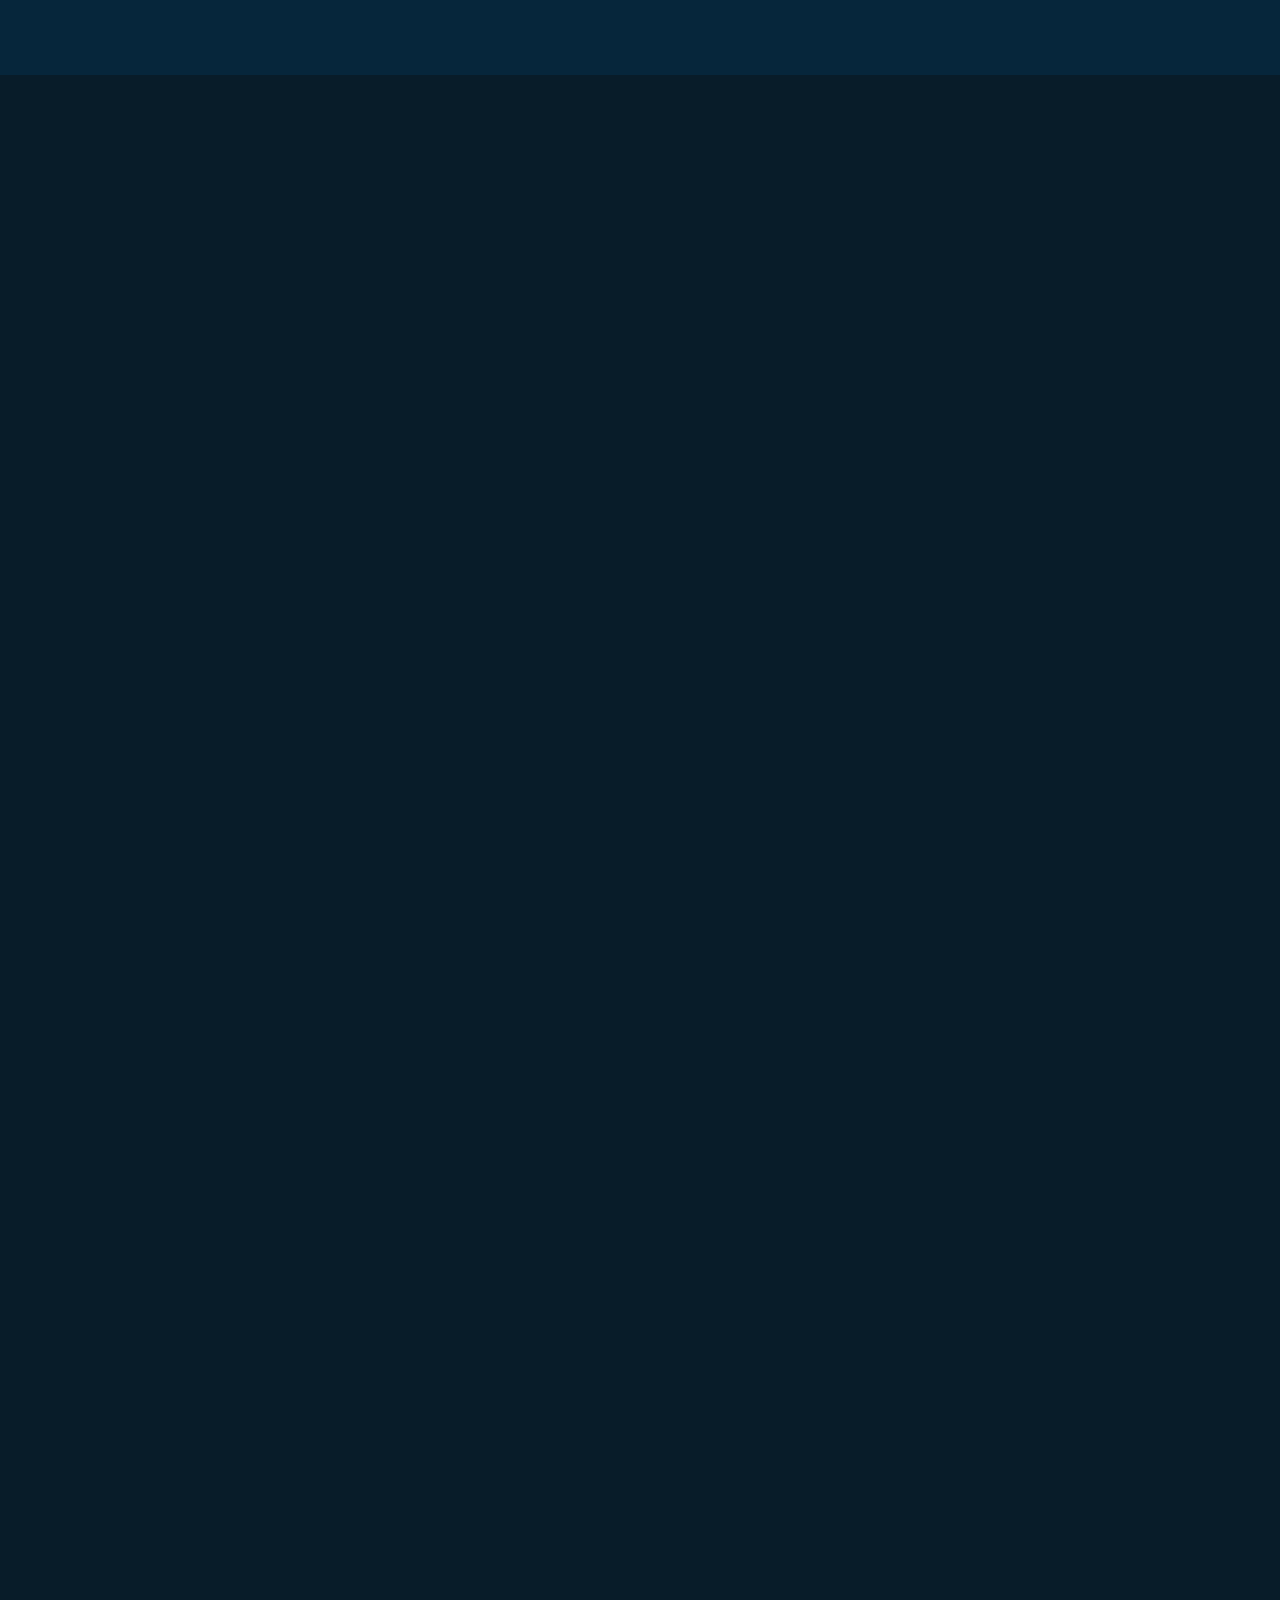
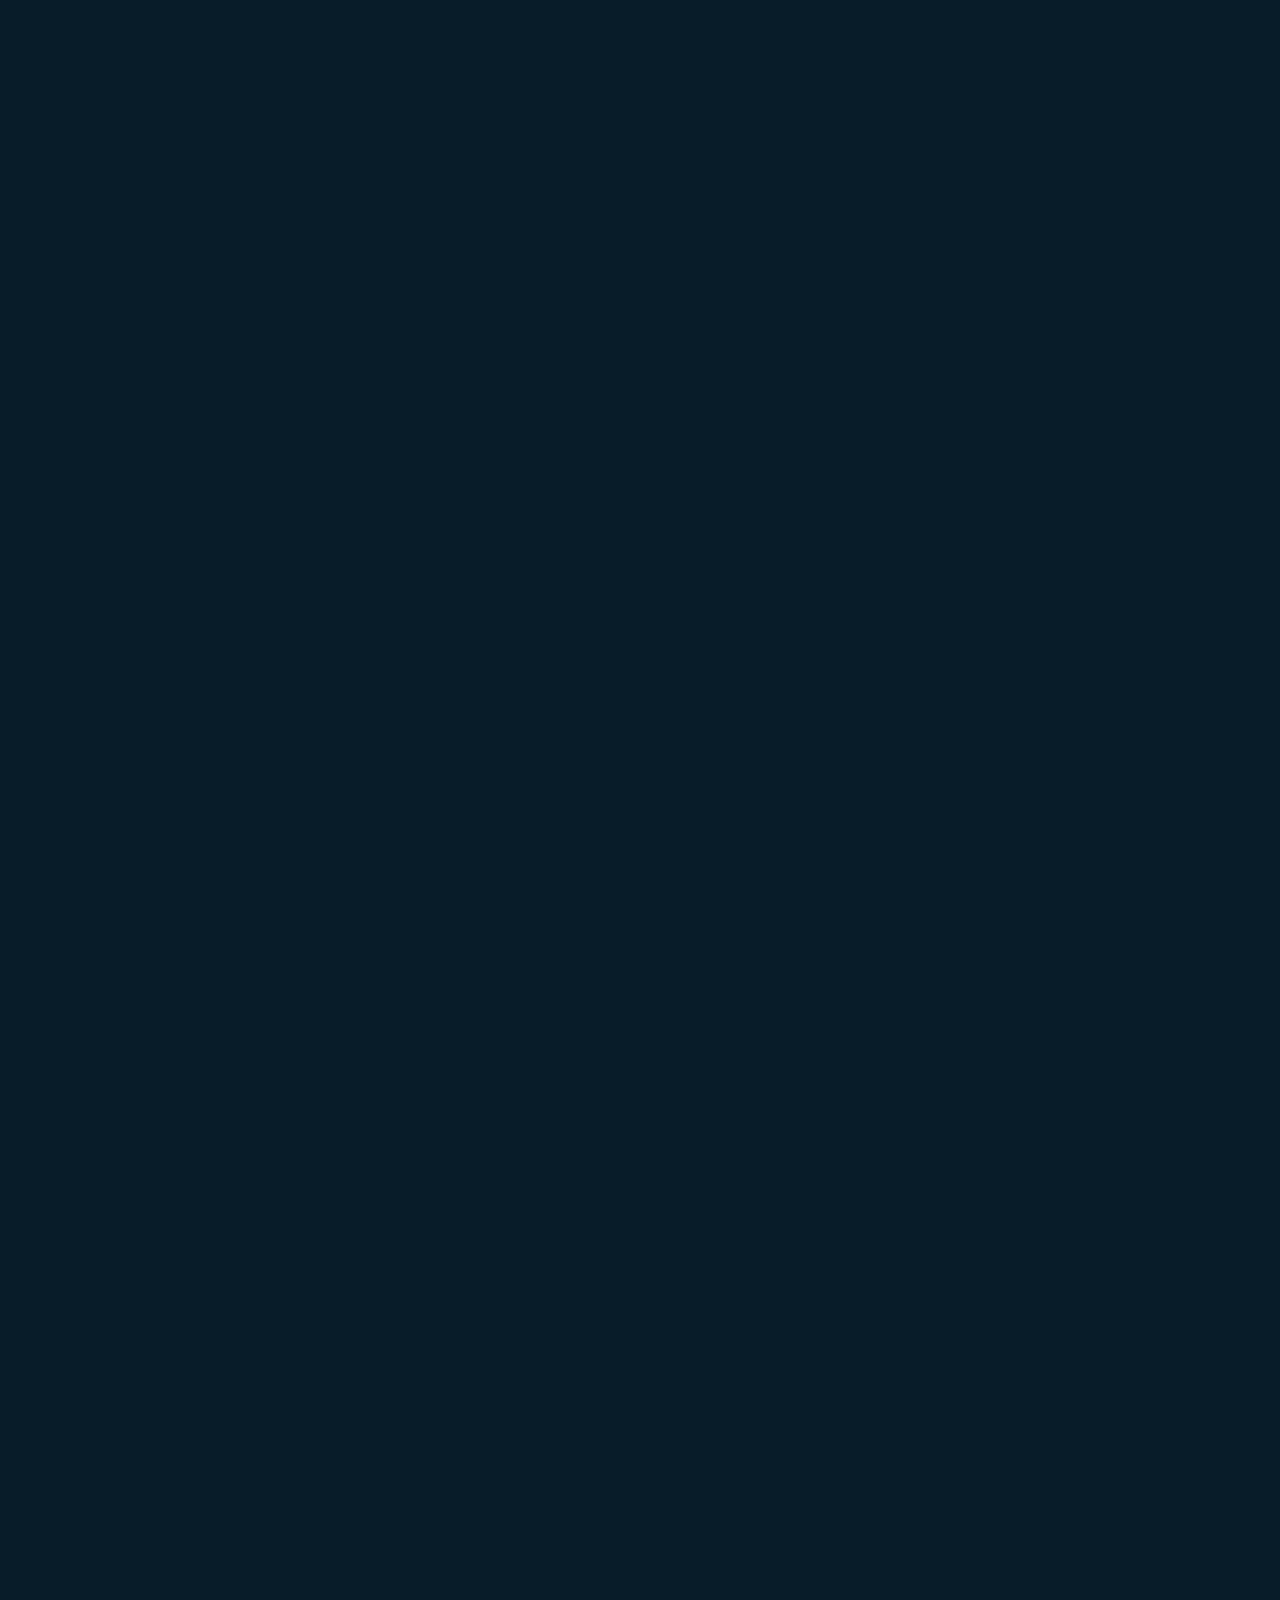
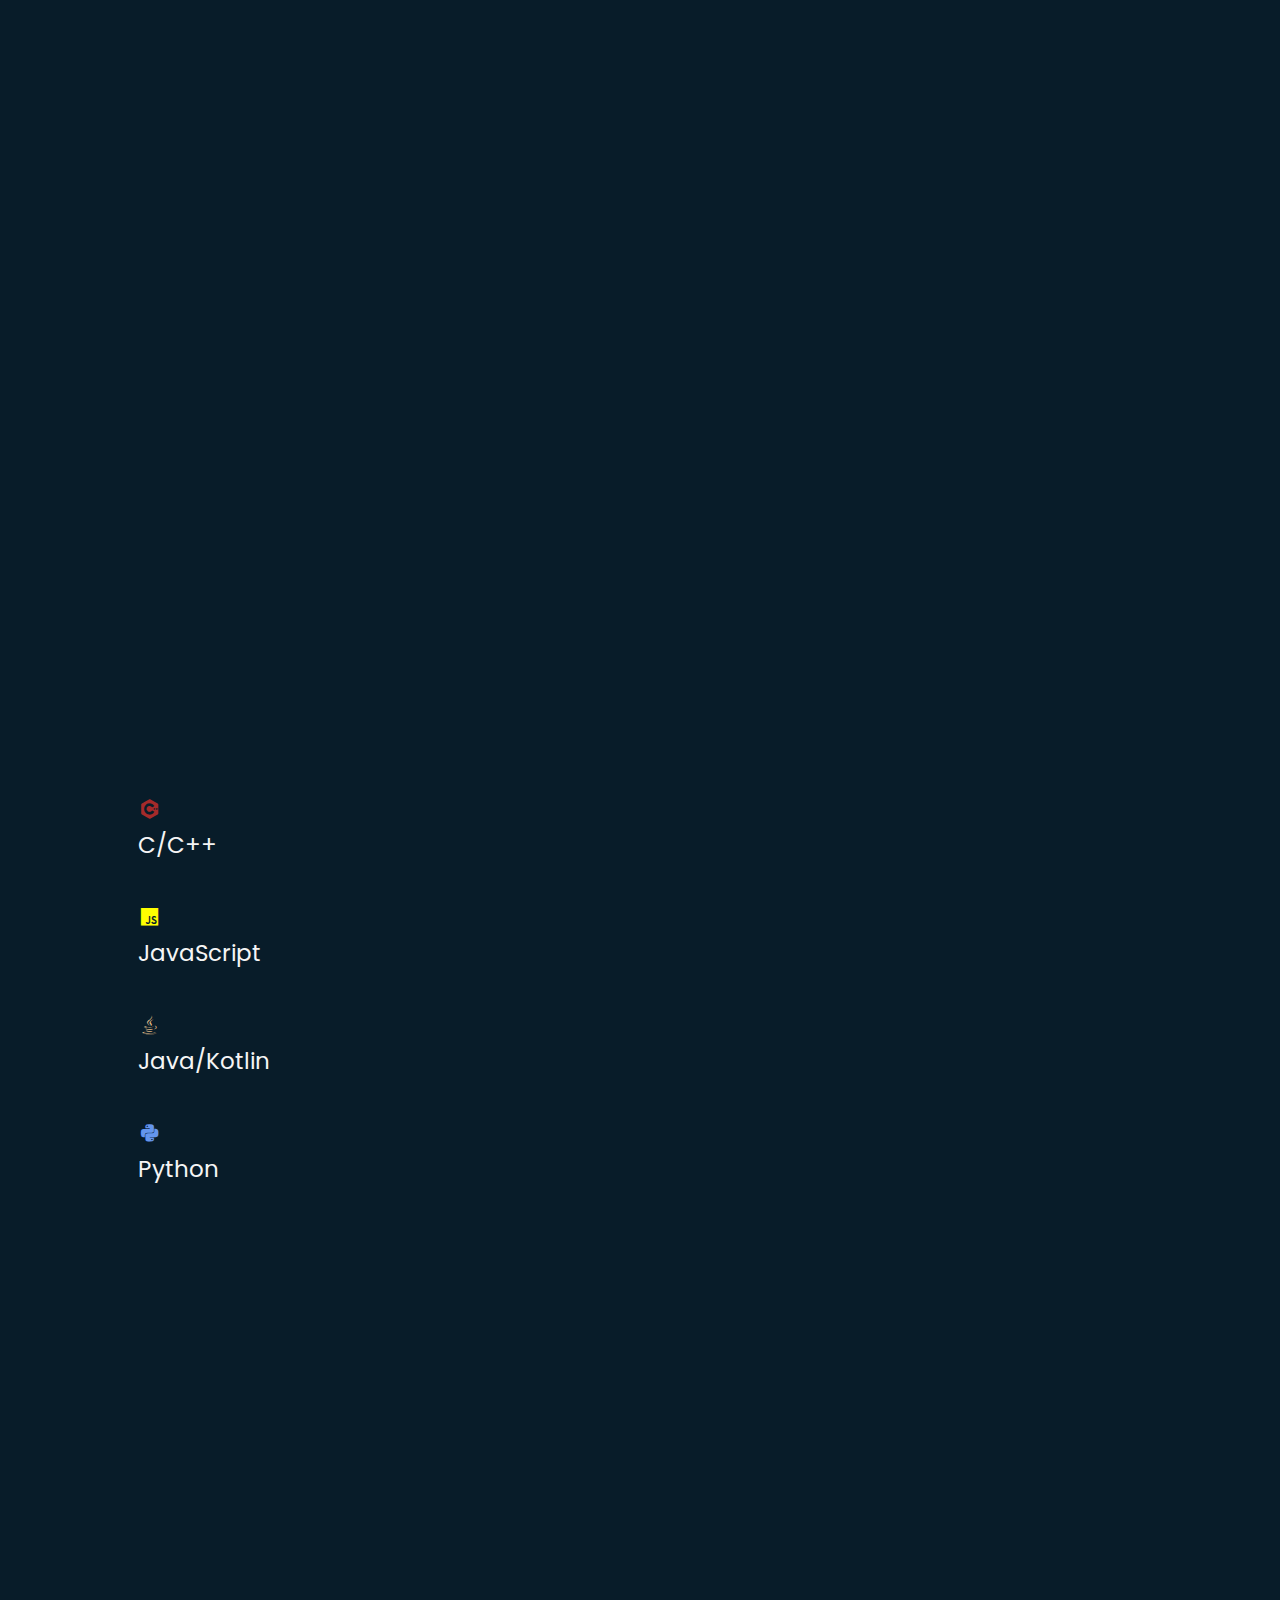
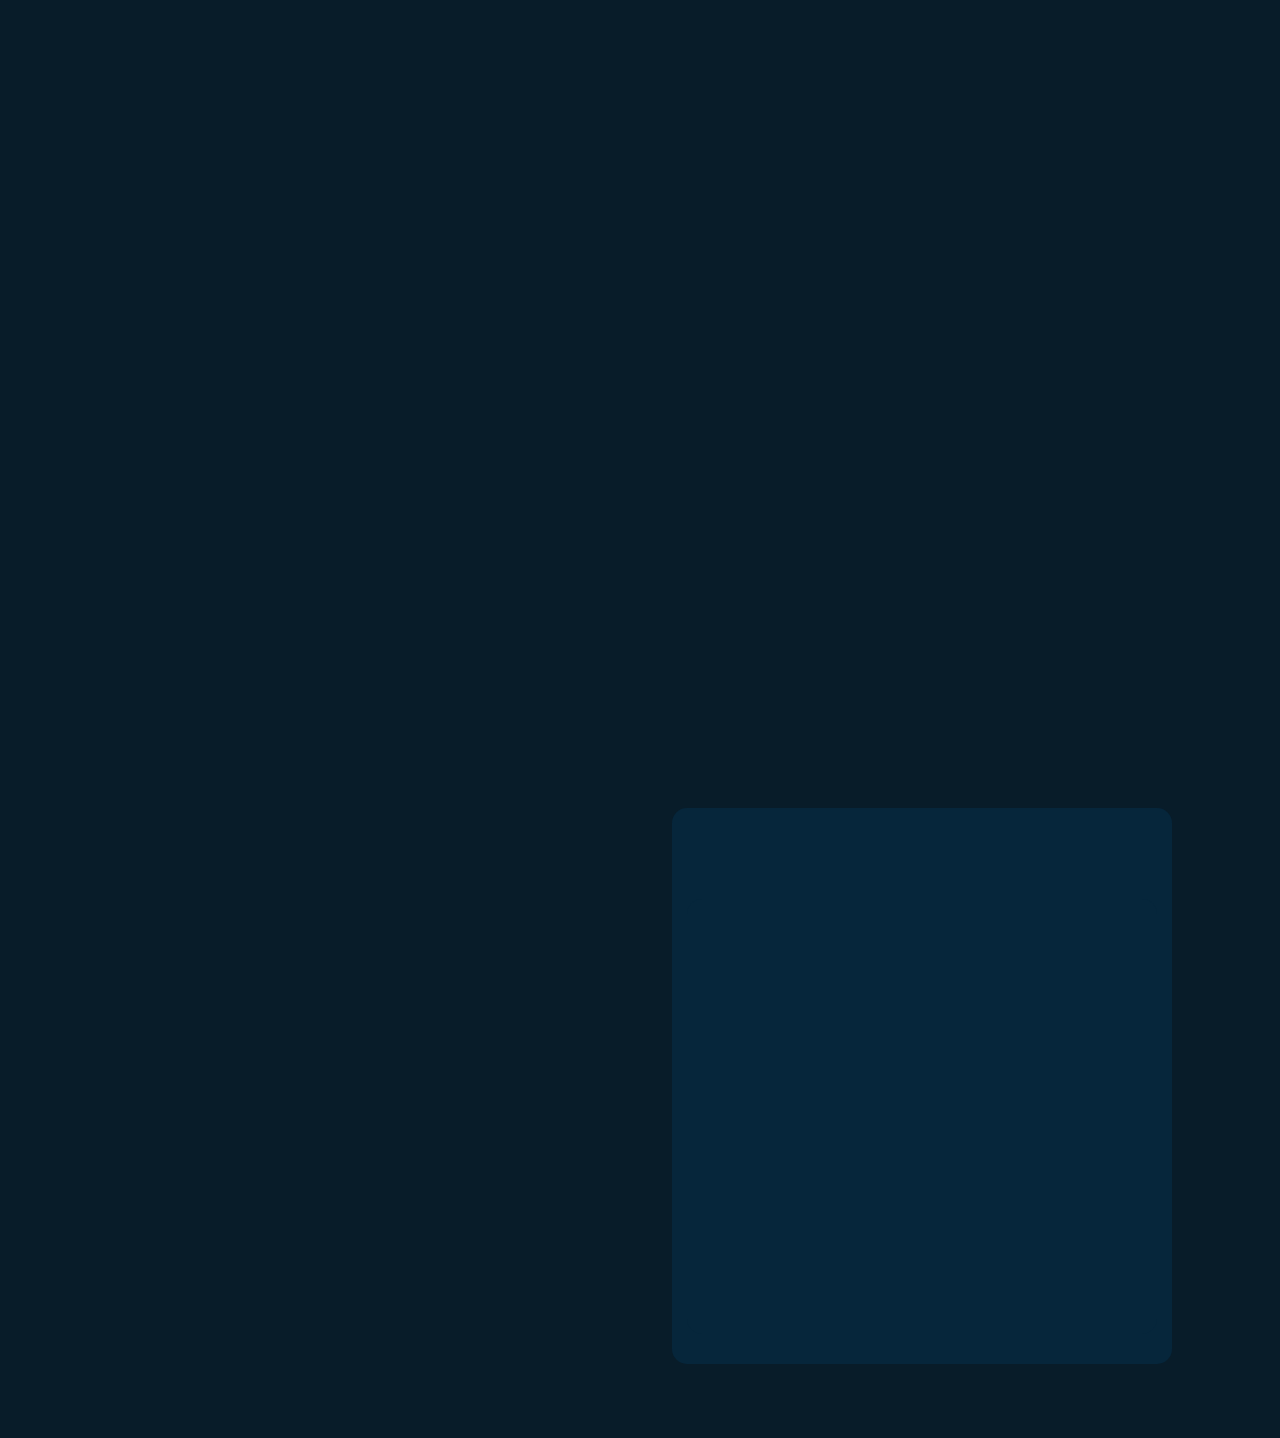
<file: index.html>
<!DOCTYPE html>
<html lang="en">
    <head>
        <meta charset="UTF-8" />
        <meta name="viewport" content="width=device-width, initial-scale=1.0" />
        <title>Hanium Maria Joli</title>
        <link rel="icon" href="icons/icon.png" sizes="36x36" />
        <link
            href="https://unpkg.com/boxicons@2.1.4/css/boxicons.min.css"
            rel="stylesheet"
        />
        <link rel="stylesheet" href="Style/index-style.css" />
        <link rel="preconnect" href="https://fonts.googleapis.com" />
        <link rel="preconnect" href="https://fonts.gstatic.com" crossorigin />
        <link
            href="https://fonts.googleapis.com/css2?family=Poppins&display=swap"
            rel="stylesheet"
        />
    </head>
    <body>
        <header class="header">
            <nav class="navbar">
                <ul class="sidebar">
                    <li id="hideSide">
                        <a>
                            <svg
                                viewBox="0 0 24 24"
                                fill="none"
                                xmlns="http://www.w3.org/2000/svg"
                            >
                                <g id="SVGRepo_bgCarrier" stroke-width="0"></g>
                                <g
                                    id="SVGRepo_tracerCarrier"
                                    stroke-linecap="round"
                                    stroke-linejoin="round"
                                ></g>
                                <g id="SVGRepo_iconCarrier">
                                    <g id="Menu / Close_MD">
                                        <path
                                            id="Vector"
                                            d="M18 18L12 12M12 12L6 6M12 12L18 6M12 12L6 18"
                                            stroke="#ffffff"
                                            stroke-width="2"
                                            stroke-linecap="round"
                                            stroke-linejoin="round"
                                        ></path>
                                    </g>
                                </g>
                            </svg>
                        </a>
                    </li>
                    <li>
                        <a style="--i: 1" class="active" href="#">Home</a>
                    </li>
                    <li>
                        <a style="--i: 2" href="#about">About</a>
                    </li>
                    <li>
                        <a style="--i: 3" href="#timeline-head">Background</a>
                    </li>
                    <li>
                        <a style="--i: 4" href="#services-head">Expertise</a>
                    </li>
                    <li>
                        <a style="--i: 5" href="#skills-sub">Skills</a>
                    </li>
                    <li>
                        <a style="--i: 6" href="#projects-head">Projects</a>
                    </li>
                    <li>
                        <a style="--i: 7" href="#contact-head">Contact</a>
                    </li>
                </ul>
                <ul class="nav-menu">
                    <li id="logo">
                        <a href="#" class="logo">Hanium</a>
                    </li>
                    <li class="hideonmobile">
                        <a
                            class="navitem"
                            style="--i: 1"
                            class="active"
                            href="#"
                            >Home</a
                        >
                    </li>
                    <li class="hideonmobile">
                        <a class="navitem" style="--i: 2" href="#about"
                            >About</a
                        >
                    </li>
                    <li class="hideonmobile">
                        <a class="navitem" style="--i: 3" href="#timeline-head"
                            >Background</a
                        >
                    </li>
                    <li class="hideonmobile">
                        <a class="navitem" style="--i: 4" href="#services-head"
                            >Expertise</a
                        >
                    </li>
                    <li class="hideonmobile">
                        <a class="navitem" style="--i: 5" href="#skills-sub"
                            >Skills</a
                        >
                    </li>
                    <li class="hideonmobile">
                        <a class="navitem" style="--i: 6" href="#projects-head"
                            >Projects</a
                        >
                    </li>
                    <li class="hideonmobile">
                        <a class="navitem" style="--i: 7" href="#contact-head"
                            >Contact</a
                        >
                    </li>
                    <li id="showside">
                        <a>
                            <svg
                                viewBox="0 0 24 24"
                                fill="none"
                                xmlns="http://www.w3.org/2000/svg"
                                stroke="#000000"
                            >
                                <g id="SVGRepo_bgCarrier" stroke-width="0"></g>
                                <g
                                    id="SVGRepo_tracerCarrier"
                                    stroke-linecap="round"
                                    stroke-linejoin="round"
                                ></g>
                                <g id="SVGRepo_iconCarrier">
                                    <path
                                        d="M4 6H20M4 12H20M4 18H20"
                                        stroke="#ffffff"
                                        stroke-width="2"
                                        stroke-linecap="round"
                                        stroke-linejoin="round"
                                    ></path>
                                </g>
                            </svg>
                        </a>
                    </li>
                </ul>
            </nav>
        </header>
        <!-- <div class="placeholder"></div> -->
        <div class="wrapper">
            <section class="container-profile">
                <div class="profile-photo">
                    <img
                        id="profile-pic"
                        src="image/prof.jpeg"
                        alt="profile photo"
                    />
                </div>
                <div class="home">
                    <div class="home-content">
                        <h3>Hello,It's me</h3>
                        <h1>Hanium Maria Joli</h1>
                        <h3>
                            And I'm <span class="typed"></span
                            ><span class="cursor">|</span>
                        </h3>
                        <p>
                            I'm a 3rd year student persuing my B.Sc degree from
                            KUET.
                        </p>
                        <div class="home-sci">
                            <a
                                href="https://www.facebook.com/HaniumMariaJoli/"
                                style="--i: 1"
                                ><i class="bx bxl-facebook-circle bx-md"></i
                            ></a>
                            <a
                                href="https://github.com/HaniumJoli/"
                                style="--i: 2"
                                ><i class="bx bxl-github bx-md"></i
                            ></a>
                            <a
                                href="https://www.linkedin.com/in/hanium-maria-joli/"
                                style="--i: 3"
                                style="--i: 2"
                                ><i class="bx bxl-linkedin-square bx-md"></i
                            ></a>
                            <a
                                href="mailto:haniumjoli1015@gmail.com"
                                style="--i: 4"
                                ><i class="bx bx-envelope bx-md"></i
                            ></a>
                        </div>
                        <div>
                            <a
                                href="#contact-head"
                                style="--i: 5"
                                class="btn-box"
                                >Talk to me</a
                            >
                        </div>
                    </div>
                    <span class="home-irover"></span>
                </div>
            </section>
            <section class="about" id="about">
                <div class="about-img">
                    <img src="image/mine.jpg" alt="about" />
                </div>
                <div class="about-text">
                    <h2>About <span>Me</span></h2>
                    <h4>Student</h4>
                    <p>
                        I am a Computer Science and Engineering (CSE) student
                        deeply immersed in technology and fueled by a love for
                        drawing. Proficient in coding and problem-solving, I
                        actively engage in hackathons and open-source projects,
                        staying at the forefront of technological advancements.
                        Beyond the digital realm, my passion for drawing adds a
                        creative edge to my problem-solving approach, fostering
                        innovation and adaptability. Committed to a holistic
                        education, I contribute actively to team projects and
                        coding competitions. With a blend of technical
                        expertise, collaborative spirit, and artistic flair, I
                        am ready to make impactful contributions to the dynamic
                        field of Computer Science and Engineering.
                    </p>
                    <a href="resource/firsttiime.pdf" class="btn-box"
                        >See my resume</a
                    >
                </div>
            </section>
            <h1 class="sub-title" id="timeline-head">
                My <span>Background</span>
            </h1>
            <section id="timeline">
                <div class="timeline-main">
                    <div class="timeline-container">
                        <ul>
                            <li style="--i: 1">
                                <h3 class="timeline-title">
                                    <i class="bx bxs-backpack"></i> School
                                </h3>
                                <p class="timeline-text">
                                    Kanchan Varot Chandra High School,<br />
                                    Narayanganj
                                </p>
                                <p class="timeline-more">
                                    This is where my journey started. It is a
                                    reputed school in Narayanganj. I completed
                                    my SSC from this school with
                                    <span class="emphasize">GPA 5.00</span>.
                                </p>
                                <a class="timeline-read"></a>
                                <span
                                    class="timeline-circle"
                                    style="--i: 1"
                                ></span>
                                <span class="timeline-date">2008-2018</span>
                            </li>
                            <li style="--i: 2">
                                <h3 class="timeline-title">
                                    <i class="bx bx-book-open"></i> College
                                </h3>
                                <p class="timeline-text">
                                    Birshrestha Noor Mohammad Public College,
                                    <br />
                                    Dhaka
                                </p>
                                <p class="timeline-more">
                                    I completed my HSC from this prestigious
                                    college with
                                    <span class="emphasize">GPA 5.00</span>.
                                </p>
                                <a class="timeline-read"></a
                                ><span
                                    class="timeline-circle"
                                    style="--i: 2"
                                ></span
                                ><span class="timeline-date">2018-2020</span>
                            </li>
                            <li style="--i: 3">
                                <h3 class="timeline-title">
                                    <i class="bx bxs-graduation"></i> University
                                </h3>
                                <p class="timeline-text">
                                    Khulna University of Engineering &
                                    Technology, <br />Khulna
                                </p>
                                <p class="timeline-more">
                                    I am currently studying
                                    <span class="degree">
                                        Computer Science and Engineering</span
                                    >
                                    here and I am in my
                                    <span class="emphasize">3rd year</span>.
                                </p>
                                <a class="timeline-read"></a
                                ><span
                                    class="timeline-circle"
                                    style="--i: 3"
                                ></span
                                ><span class="timeline-date">2022-Present</span>
                            </li>
                        </ul>
                    </div>
                </div>
            </section>
            <h1 class="sub-title" id="services-head">
                My <span>Expertise</span>
            </h1>
            <section class="services" id="services">
                <div class="container">
                    <div class="services-list">
                        <div style="--i: 1">
                            <div class="card-border"></div>
                            <div class="content">
                                <i class="bx bxl-android bx-md"></i>
                                <h2>Android Application Development</h2>
                                <p>
                                    In Android app development, I've honed
                                    skills in Java and Kotlin, creating
                                    user-friendly applications with responsive
                                    UI designs. Collaborating in teams, I've
                                    tackled challenges and adapted swiftly.
                                    Eager for continuous growth, my brief
                                    experience showcases both technical
                                    proficiency and a passion for crafting
                                    innovative solutions.
                                </p>
                                <a href="#android" class="read">Learn More</a>
                            </div>
                        </div>
                        <div style="--i: 2">
                            <div class="card-border"></div>
                            <div class="content">
                                <i class="bx bx-globe bx-md"></i>
                                <h2>Web Application Development</h2>
                                <p>
                                    In web application development, I've
                                    mastered languages like HTML, CSS, and
                                    JavaScript to create intuitive and
                                    responsive interfaces. Collaborating in
                                    teams, I've tackled challenges, adapting
                                    swiftly to emerging trends. My brief
                                    experience reflects both technical
                                    proficiency and a passion for crafting
                                    innovative solutions in the dynamic field of
                                    web development.
                                </p>
                                <a href="#webapp" class="read">Learn More</a>
                            </div>
                        </div>
                        <div style="--i: 3">
                            <div class="card-border"></div>
                            <div class="content">
                                <i class="bx bx-palette bx-md"></i>
                                <h2>Drawing</h2>
                                <p>
                                    In my exploration of drawing, particularly
                                    in the realm of Boho art, I've immersed
                                    myself in the expressive and free-spirited
                                    world of this unique style. Through
                                    intricate patterns, vibrant colors, and a
                                    blend of cultural influences, I've created
                                    visually captivating pieces. This journey
                                    has allowed me to embrace creativity,
                                    experiment with various techniques, and
                                    develop a distinctive artistic voice within
                                    the Boho aesthetic. Eager to further evolve
                                    my skills and contribute to the diverse
                                    landscape of artistic expression, my
                                    experience in Boho art reflects both passion
                                    and a commitment to continuous growth.
                                </p>
                                <a href="#boho" class="read">Learn More</a>
                            </div>
                        </div>
                        <div style="--i: 4">
                            <div class="card-border"></div>
                            <div class="content">
                                <i class="bx bx-border-none bx-md"></i>
                                <h2>Textile-Art</h2>
                                <p>
                                    In textile art, I've honed skills in precise
                                    sewing techniques, pattern making, and
                                    fabric selection. My experience spans
                                    garment construction and creative
                                    exploration, showcasing a passion for
                                    crafting expressive and versatile pieces.
                                    Eager to continue evolving within the
                                    dynamic world of textile art.
                                </p>
                                <a href="#boho" class="read">Learn More</a>
                            </div>
                        </div>
                    </div>
                </div>
            </section>
            <h1 class="sub-title" id="skills-sub">My <span>Skills</span></h1>
            <section id="skills">
                <div class="container1">
                    <h1 class="heading1">Technical Skills</h1>
                    <div class="technical-bars">
                        <div class="bar">
                            <i
                                class="bx bxl-c-plus-plus"
                                style="color: brown"
                            ></i>
                            <div class="info">
                                <span>C/C++</span>
                            </div>
                            <div class="progress-line c">
                                <span></span>
                            </div>
                        </div>
                        <div class="bar">
                            <i
                                class="bx bxl-javascript"
                                style="color: yellow"
                            ></i>
                            <div class="info">
                                <span>JavaScript</span>
                            </div>
                            <div class="progress-line cpp">
                                <span></span>
                            </div>
                        </div>
                        <div class="bar">
                            <i class="bx bxl-java" style="color: burlywood"></i>
                            <div class="info">
                                <span>Java/Kotlin</span>
                            </div>
                            <div class="progress-line java">
                                <span></span>
                            </div>
                        </div>
                        <div class="bar">
                            <i
                                class="bx bxl-python"
                                style="color: cornflowerblue"
                            ></i>
                            <div class="info">
                                <span>Python</span>
                            </div>
                            <div class="progress-line klt">
                                <span></span>
                            </div>
                        </div>
                    </div>
                </div>
                <div class="container1">
                    <h1 class="heading1">Professional Skills</h1>
                    <div class="radial-bars">
                        <div class="radial-bar">
                            <svg
                                class="radial-svg"
                                x="0px"
                                y="0px"
                                viewBox="0 0 200 200"
                            >
                                <lineargradient
                                    id="gradient"
                                    gradientUnits="userSpaceOnUse"
                                    x1="100"
                                    y1="0"
                                    x2="100"
                                    y2="200"
                                >
                                    <stop
                                        offset="0"
                                        style="stop-color: #231fb6"
                                    ></stop>
                                    <stop
                                        offset="1"
                                        style="stop-color: #1faeb6"
                                    ></stop>
                                </lineargradient>
                                <circle
                                    class="progress-bar"
                                    cx="100"
                                    cy="100"
                                    r="80"
                                ></circle>
                                <circle
                                    class="path path-1"
                                    cx="100"
                                    cy="100"
                                    r="80"
                                ></circle>
                            </svg>
                            <div class="percentage">90%</div>
                            <div class="text">Creativity</div>
                        </div>
                        <div class="radial-bar">
                            <svg
                                class="radial-svg"
                                x="0px"
                                y="0px"
                                viewBox="0 0 200 200"
                            >
                                <circle
                                    class="progress-bar"
                                    cx="100"
                                    cy="100"
                                    r="80"
                                ></circle>
                                <circle
                                    class="path path-2"
                                    cx="100"
                                    cy="100"
                                    r="80"
                                ></circle>
                            </svg>
                            <div class="percentage">65%</div>
                            <div class="text">Communication</div>
                        </div>
                        <div class="radial-bar">
                            <svg
                                class="radial-svg"
                                x="0px"
                                y="0px"
                                viewBox="0 0 200 200"
                            >
                                <circle
                                    class="progress-bar"
                                    cx="100"
                                    cy="100"
                                    r="80"
                                ></circle>
                                <circle
                                    class="path path-3"
                                    cx="100"
                                    cy="100"
                                    r="80"
                                ></circle>
                            </svg>
                            <div class="percentage">75%</div>
                            <div class="text">Problem Solving</div>
                        </div>
                        <div class="radial-bar">
                            <svg
                                class="radial-svg"
                                x="0px"
                                y="0px"
                                viewBox="0 0 200 200"
                            >
                                <circle
                                    class="progress-bar"
                                    cx="100"
                                    cy="100"
                                    r="80"
                                ></circle>
                                <circle
                                    class="path path-4"
                                    cx="100"
                                    cy="100"
                                    r="80"
                                ></circle>
                            </svg>
                            <div class="percentage">85%</div>
                            <div class="text">Teamwork</div>
                        </div>
                    </div>
                </div>
            </section>
            <h1 class="sub-title" id="projects-head">
                My <span>Projects</span>
            </h1>
            <section class="portfolio" id="portfolio">
                <div class="portfolio-container">
                    <div class="portfolio-item" style="--i: 1">
                        <div class="item-type">
                            <i
                                class="bx bxl-c-plus-plus"
                                style="color: tomato"
                            ></i>
                            <img src="image/cli.jpg" alt="console app" />
                        </div>
                        <div class="item-info">
                            <h3>
                                <i class="bx bxl-c-plus-plus"></i>Information
                                Manager
                            </h3>
                            <p>
                                A C++ console application for managing and
                                storing various information according to the
                                user's needs.
                            </p>
                            <a
                                href="https://github.com/HaniumJoli/Information_management_system"
                                ><i class="bx bxl-github"></i>GitHub Link</a
                            >
                        </div>
                    </div>
                    <div class="portfolio-item" id="android" style="--i: 2">
                        <div class="item-type">
                            <i
                                class="bx bxl-android"
                                style="color: greenyellow"
                            ></i>
                            <img src="image/app-store.jpg" alt="android app" />
                        </div>
                        <div class="item-info">
                            <h3><i class="bx bxl-android"></i>JollyRead</h3>
                            <p>
                                A book reading android app with many features
                                such as library manager, information parsing and
                                an intuiitive reading UI.
                            </p>
                            <a href="https://github.com/HaniumJoli/JollyRead"
                                ><i class="bx bxl-github"></i>GitHub Link</a
                            >
                        </div>
                    </div>
                    <div class="portfolio-item" id="boho" style="--i: 3">
                        <div class="item-type">
                            <i
                                class="bx bx-palette"
                                style="color: chocolate"
                            ></i>
                            <img src="image/boho.jpg" alt="boho art" />
                        </div>
                        <div class="item-info">
                            <h3><i class="bx bx-palette"></i>Boho art</h3>
                            <p>
                                A collection of artworks illustrating my
                                philosophy, worldview and personal aesthetic
                                preferences.
                            </p>
                            <a href="#"
                                ><i class="bx bx-paint"></i>Sample Link</a
                            >
                        </div>
                    </div>
                </div>
            </section>
            <h1 class="sub-title" id="contact-head">Contact <span>Me</span></h1>
            <section class="contact" id="contact">
                <div class="contact-container">
                    <div class="contact-info">
                        <div class="contact-box" id="location" style="--i: 1">
                            <div class="contact-icon">
                                <i class="bx bx-map bx-md"></i>
                            </div>
                            <div class="contact-text">
                                <p>KUET, Khulna 9203, Bangladesh</p>
                            </div>
                        </div>
                        <div class="contact-box" id="phone" style="--i: 2">
                            <div class="contact-icon">
                                <i class="bx bx-phone-call bx-md"></i>
                            </div>
                            <div class="contact-text">
                                <ul>
                                    <li>+880-1952-347-593</li>
                                </ul>
                            </div>
                        </div>
                        <div class="contact-box" id="email" style="--i: 3">
                            <div class="contact-icon">
                                <i class="bx bx-envelope bx-md"></i>
                            </div>
                            <div class="contact-text">
                                <ul class="mail-list">
                                    <li>haniumjoli1015@gmail.com</li>
                                    <li>joli2007113@stud.kuet.ac.bd</li>
                                </ul>
                            </div>
                        </div>
                        <div class="contact-box" id="whatsapp" style="--i: 4">
                            <div class="contact-icon">
                                <i class="bx bxl-whatsapp bx-md"></i>
                            </div>
                            <div class="contact-text">
                                <ul class="whatsapp-list">
                                    <li>+880-1952-347-593</li>
                                </ul>
                            </div>
                        </div>
                        <div class="contact-box" id="telegram" style="--i: 5">
                            <div class="contact-icon">
                                <i class="bx bxl-telegram bx-md"></i>
                            </div>
                            <div class="contact-text">
                                <ul class="whatsapp-list">
                                    <li>+880-1952-347-593</li>
                                </ul>
                            </div>
                        </div>
                    </div>
                    <div class="contact-form">
                        <h2>Send a Message</h2>
                        <form action="">
                            <div class="input-box" style="--i: 1">
                                <input
                                    type="text"
                                    placeholder="Name"
                                    id="nametext"
                                />
                            </div>
                            <div class="input-box" style="--i: 2">
                                <input
                                    type="email"
                                    placeholder="Email"
                                    id="emailtext"
                                />
                            </div>
                            <div class="input-box" style="--i: 3">
                                <textarea
                                    name="message"
                                    id="messagetext"
                                    cols="30"
                                    rows="10"
                                    placeholder="Message"
                                ></textarea>
                            </div>
                            <input class="btn-box form-btn" type="submit" value="Send" />
                        </form>
                    </div>
                </div>
            </section>
        </div>
        <script src="Script/index-script.js"></script>
    </body>
</html>
</file>
<file: Style/index-style.css>
@import url("https://fonts.googleapis.com/css2?family=Poppins&display=swap");
:root {
    font-size: 15px;
}
html {
    scroll-behavior: smooth;
}
* {
    margin: 0;
    padding: 0;
    box-sizing: border-box;
    font-family: "Poppins", sans-serif;
}
body {
    color: whitesmoke;
    background-color: #081c29;
}
.wrapper {
    /* width: 100vh; */
    width: 100%;
    height: auto;
    align-items: center;
    /* display: flex;
    flex-direction: column;
    align-items: center;
    justify-content: center;
     */
    padding: 6rem 0 2rem 0;
}

.header {
    position: fixed;
    top: 0;
    left: 0;
    width: 100%;
    padding: 0.5rem 1rem;
    background: #06263b;
    z-index: 100;
}

.logo {
    font-size: 2rem;
    color: white;
    cursor: default;
    font-weight: 600;
}

.logo:hover {
    color: aqua;
}

nav ul {
    display: flex;
    align-items: center;
    justify-content: flex-end;
    list-style: none;
}

nav li {
    height: 3rem;
}

nav li a {
    height: 100%;
    display: flex;
    align-items: center;
    justify-content: center;
    text-decoration: none;
    color: white;
    -webkit-transition: 0.3s;
    -moz-transition: 0.3s;
    -ms-transition: 0.3s;
    -o-transition: 0.3s;
    transition: 0.3s;
}

nav li svg {
    height: 100%;
}

#logo {
    margin-right: auto;
    opacity: 0;
    -webkit-animation: slideRight 1s ease forwards;
    animation: slideRight 1s ease forwards;
}

.nav-menu li:last-child {
    opacity: 0;
    -webkit-animation: slideLeft 0.5s ease forwards;
    animation: slideLeft 0.5s ease forwards;
}

nav a {
    font-size: 1.5rem;
    font-weight: 500;
}

nav a:hover {
    color: aqua;
    /* text-decoration: underline; */
}

.nav-menu .navitem {
    opacity: 0;
    -webkit-animation: slideDown 0.5s ease forwards;
    animation: slideDown 0.5s ease forwards;
    animation-delay: calc(0.2s * var(--i));
}

#showside svg:active {
    transform: scale(0.9);
}

.sidebar {
    position: fixed;
    top: 0;
    right: 0;
    width: 250px;
    height: 100%;
    background: #06263bb9;
    -webkit-backdrop-filter: blur(10px);
    backdrop-filter: blur(10px);
    box-shadow: -10px 0 10px rgba(0, 0, 0, 0.3);
    z-index: 1;
    display: none;
    flex-direction: column;
    justify-content: flex-start;
    align-items: center;
    opacity: 0;
    -webkit-transition: 0.3s;
    -moz-transition: 0.3s;
    -ms-transition: 0.3s;
    -o-transition: 0.3s;
    transition: 0.3s;
}

.open-sidebar {
    -webkit-animation: slideLeft 0.5s ease forwards;
    animation: slideLeft 0.5s ease forwards;
}

.sidebar li {
    width: 100%;
}

.sidebar li:first-child {
    margin-top: 1rem;
}

#hideSide svg {
    height: 50px;
    width: 50px;
}

#hideSide svg:hover {
    color: aqua;
    -webkit-transform: scale(1.1);
    -moz-transform: scale(1.1);
    -ms-transform: scale(1.1);
    -o-transform: scale(1.1);
    transform: scale(1.1);
}

.sidebar a {
    width: 100%;
    display: flex;
    align-items: center;
    justify-content: center;
    padding: 20px 0;
    color: white;
    text-decoration: none;
    font-size: 1.5rem;
    font-weight: 500;
    opacity: 0;
    -webkit-transition: 0.3s;
    -moz-transition: 0.3s;
    -ms-transition: 0.3s;
    -o-transition: 0.3s;
    transition: 0.3s;
    -webkit-animation: slideLeft 0.3s ease forwards;
    animation: slideLeft 0.3s ease forwards;
    animation-delay: calc(0.15s * var(--i));
}

.close-sidebar {
    -webkit-animation: close 0.5s ease forwards;
    animation: close 0.5s ease forwards;
}

@keyframes close {
    0% {
        opacity: 1;
        transform: translateX(0);
    }
    100% {
        opacity: 0;
        transform: translateX(100%);
    }
}

/* .sidebar a:hover {
    color: aqua;
} */

section {
    padding: 0 1rem;
    display: flex;
    /* flex-direction: column; */
    align-items: center;
    justify-content: space-evenly;
    flex-wrap: wrap;
}

.container-profile {
    position: relative;
    height: 100%;
    background-position: center;
    flex-direction: row-reverse;
    flex-wrap: wrap;
    /* display: flex;
    flex-wrap: wrap;
    justify-content: space-evenly;
    flex-direction: row-reverse;
    align-items: center; */
    padding: 0 1rem 2rem 1rem;
}

.profile-photo {
    display: flex;
    position: relative;
    width: 400px;
    max-width: 60%;
    justify-content: center;
    align-items: center;
}

#profile-pic {
    width: 400px;
    min-width: 220px;
    aspect-ratio: 1/1;
    object-fit: cover;
    border-radius: 50%;
    border: 1px solid aqua;
    opacity: 0;
    box-shadow: 0 0 20px aqua, 0 0 25px aqua, 0 0 30px aqua, 0 0 40px aqua;
}
#profile-pic.animate {
    -webkit-animation: slideDown 1s ease forwards;
    animation: slideDown 1s ease forwards;
    animation-delay: 1s;
}

.home {
    position: relative;
    width: 600px;
    padding: 0 1rem;
    display: flex;
    align-items: center;
}
.home-content {
    max-width: 600px;
}

.home-content h3 {
    font-weight: 700;
    opacity: 0;
}
.home-content h3.animate {
    -webkit-animation: slideDown 1s ease forwards;
    animation: slideDown 1s ease forwards;
    animation-delay: 0.3s;
}

.home-content h3:nth-of-type(2) {
    font-weight: 700;
    opacity: 0;
}

.home-content h3:nth-of-type(2).animate {
    -webkit-animation: slideUp 1s ease forwards;
    animation: slideUp 1s ease forwards;
    animation-delay: 0.3s;
}

.home-content h1 {
    font-weight: 700;
    margin: -3px 0;
    opacity: 0;
}

.home-content h1.animate {
    -webkit-animation: slideRight 1s ease forwards;
    animation: slideRight 1s ease forwards;
    animation-delay: 0.7s;
}
.home-content p {
    font-size: 20px;
    font-weight: 500;
    margin: 20px 0;
    line-height: 1.5;
    opacity: 0;
}

.home-content p.animate {
    -webkit-animation: slideLeft 1s ease forwards;
    animation: slideLeft 1s ease forwards;
    animation-delay: 0.7s;
}

.home-sci a {
    display: inline-flex;
    justify-content: center;
    align-items: center;
    width: 3rem;
    height: 3rem;
    background: transparent;
    border: 2px solid aqua;
    border-radius: 50%;
    color: aqua;
    text-decoration: none;
    -webkit-transition: 0.5s ease;
    -moz-transition: 0.5s ease;
    -ms-transition: 0.5s ease;
    -o-transition: 0.5s ease;
    transition: 0.5s ease;
    opacity: 0;
}
.home-sci a.animate {
    -webkit-animation: slideLeft 0.3s ease forwards;
    animation: slideLeft 0.3s ease forwards;
    animation-delay: calc(0.7s + 0.2s * var(--i));
}

.home-sci a:hover {
    background: aqua;
    color: #161718;
    /* box-shadow: 0 0 5px aqua, 0 0 10px aqua, 0 0 15px aqua, 0 0 25px aqua; */
}

.btn-box {
    text-align: center;
    display: inline-block;
    padding: 12px 28px;
    border: 3px solid aqua;
    /* background: aqua; */
    font-size: 16px;
    color: aqua;
    letter-spacing: 1px;
    text-decoration: none;
    font-weight: 600;
    box-sizing: border-box;
    -webkit-border-radius: 40px;
    -moz-border-radius: 40px;
    -ms-border-radius: 40px;
    -o-border-radius: 40px;
    border-radius: 40px;
    opacity: 0;
    -webkit-transition: 0.3s ease-in-out;
    -moz-transition: 0.3s ease-in-out;
    -ms-transition: 0.3s ease-in-out;
    -o-transition: 0.3s ease-in-out;
    transition: 0.3s ease-in-out;
}
.btn-box.animate {
    -webkit-animation: slideUp 0.5s ease forwards;
    animation: slideUp 0.5s ease forwards;
    animation-delay: 0.8s;
}
.btn-box:hover {
    background: aqua;
    color: #182b64;
    /* box-shadow: 0 0 5px cyan, 0 0 10px cyan, 0 0 15px cyan, 0 0 20px cyan,
        0 0 30px cyan; */
}

.typed {
    color: aqua;
}

.cursor {
    font-size: 1.2em;
    color: white;
    /* opacity: 0; */
    /* animation: blinking 0.5s 1.5s infinite;
    -webkit-animation: blinking 0.5s 1.5s infinite; */
}

.blinking {
    animation: blink 0.5s infinite;
    -webkit-animation: blink 0.5s infinite;
}

@keyframes blink {
    0% {
        opacity: 1;
    }
    50% {
        opacity: 0;
    }
    100% {
        opacity: 1;
    }
}
.about {
    /* width: 100%; */
    padding-top: 6rem;
    margin-bottom: 3rem;
    /* display: grid;
    grid-template-columns: repeat(2, 1fr);
    grid-template-rows: repeat(1, 1fr);
    align-items: center;
    gap: 1.5rem; */
    /* align-items: center;
    display: flex;
    flex-wrap: wrap;
    justify-content: space-evenly; */
}

.about-img {
    display: flex;
    justify-content: center;
    align-items: center;
    width: 500px;
    min-width: 300px;
    padding: 2rem;
    opacity: 0;
}
.about-img.animate {
    -webkit-animation: slideRight 1s ease forwards;
    animation: slideRight 1s ease forwards;
}
.about-img img {
    height: auto;
    width: 90%;
    min-width: 300px;
    max-width: 450px;
    align-items: center;
    -webkit-border-radius: 10px;
    -moz-border-radius: 10px;
    -ms-border-radius: 10px;
    -o-border-radius: 10px;
    border-radius: 10px;
}

.about-text {
    width: 700px;
    min-width: auto;
    /* min-width: 350px; */
    padding: 1rem 1rem 1rem 1rem;
}

.about-text h2 {
    font-size: 60px;
    opacity: 0;
}
.about-text h2.animate {
    -webkit-animation: slideLeft 1s ease forwards;
    animation: slideLeft 1s ease forwards;
    animation-delay: 0.3s;
}
.about-text h2 span {
    color: aqua;
}

.about-text h4 {
    font-size: 30px;
    font-weight: 600;
    color: #fff;
    margin: 1rem 1.25rem;
    opacity: 0;
}
.about-text h4.animate {
    -webkit-animation: slideLeft 1s ease forwards;
    animation: slideLeft 1s ease forwards;
    animation-delay: 0.5s;
}
.about-text p {
    color: aliceblue;
    font-size: 20px;
    line-height: 1.4;
    margin-bottom: 2rem;
    opacity: 0;
}
.about-text p.animate {
    -webkit-animation: slideLeft 1s ease forwards;
    animation: slideLeft 1s ease forwards;
    animation-delay: 0.7s;
}

.timeline-main {
    display: grid;
    width: 100%;
    height: auto;
    place-items: center;
    padding: 0 0 4rem 0;
}

.timeline-container {
    width: 70%;
    height: auto;
    position: relative;
    transform-origin: 50% 0;
    transform: scaleY(0);
    -webkit-transition: transform 0.5s ease-in-out;
    -moz-transition: transform 0.5s ease-in-out;
    -ms-transition: transform 0.5s ease-in-out;
    -o-transition: transform 0.5s ease-in-out;
    transition: transform 0.5s ease-in-out;
}

.timeline-container.animate {
    -webkit-transform: scaleY(1);
    -moz-transform: scaleY(1);
    -ms-transform: scaleY(1);
    -o-transform: scaleY(1);
    -webkit-transform: scaleY(1);
    transform: scaleY(1);
}

.timeline-container::after {
    content: "";
    position: absolute;
    width: 3px;
    height: 100%;
    background-color: aqua;
    left: 50%;
    top: 0;
    transform: translateX(-50%);
    -webkit-border-radius: 1.5px;
    -moz-border-radius: 1.5px;
    -ms-border-radius: 1.5px;
    -o-border-radius: 1.5px;
    border-radius: 1.5px;
}

.timeline-container ul {
    list-style: none;
}

.timeline-container ul li {
    width: 50%;
    padding: 1rem;
    margin-bottom: 2rem;
    /* background-color: #113956; */
    background-color: rgba(255, 255, 255, 0.05);
    -webkit-border-radius: 1rem;
    -moz-border-radius: 1rem;
    -ms-border-radius: 1rem;
    -o-border-radius: 1rem;
    border-radius: 1rem;
    border: 3px solid aqua;
    display: flex;
    flex-direction: column;
}

.timeline-container ul li h3 {
    font-size: 1.5rem;
    font-weight: 600;
    margin-bottom: 1rem;
    color: turquoise;
}

.timeline-text {
    font-weight: 800;
    font-size: 1.2rem;
    line-height: 1.4;
    color: antiquewhite;
    margin-bottom: 1rem;
}

.timeline-read {
    cursor: pointer;
    text-align: center;
    width: 8rem;
    color: aqua;
    text-decoration: none;
    font-weight: 600;
    padding: 0.5rem;
    -webkit-border-radius: 10px;
    -moz-border-radius: 10px;
    -ms-border-radius: 10px;
    -o-border-radius: 10px;
    border-radius: 10px;
    /* opacity: 0; */
    -webkit-transition: 0.3s ease-in-out;
    -moz-transition: 0.3s ease-in-out;
    -ms-transition: 0.3s ease-in-out;
    -o-transition: 0.3s ease-in-out;
    transition: 0.3s ease-in-out;
}

.timeline-read::after {
    content: "Read More";
}

.timeline-read.active::after {
    content: "Read Less";
}

.timeline-read:hover {
    background-color: aqua;
    color: #081b29;
}

.timeline-circle {
    display: flex;
    justify-content: center;
    align-items: center;
    width: 1rem;
    height: 1rem;
    font-size: 1.2rem;
    font-weight: 600;
    color: #081b29;
    background-color: aqua;
    -webkit-border-radius: 50%;
    -moz-border-radius: 50%;
    -ms-border-radius: 50%;
    -o-border-radius: 50%;
    border-radius: 50%;
    position: absolute;
    top: -1rem;
}

@keyframes scaleUp {
    0% {
        -webkit-transform: scale(0);
        -moz-transform: scale(0);
        -ms-transform: scale(0);
        -o-transform: scale(0);
        transform: scale(0);
    }
    100% {
        -webkit-transform: scale(1);
        -moz-transform: scale(1);
        -ms-transform: scale(1);
        -o-transform: scale(1);
        transform: scale(1);
    }
}

.timeline-circle::after {
    content: "";
    position: absolute;
    width: 2rem;
    height: 2rem;
    background-color: aqua;
    opacity: 0.5;
    -webkit-border-radius: 50%;
    -moz-border-radius: 50%;
    -ms-border-radius: 50%;
    -o-border-radius: 50%;
    border-radius: 50%;
    top: 50%;
    left: 50%;
    transform: translate(-50%, -50%);
}

.timeline-more {
    font-size: 1rem;
    margin: 0.5rem 0;
    /* padding: 0.5rem; */
    font-weight: 600;
    -webkit-transition: height 0.3s ease-in-out;
    -moz-transition: height 0.3s ease-in-out;
    -ms-transition: height 0.3s ease-in-out;
    -o-transition: height 0.3s ease-in-out;
    transition: height 0.3s ease-in-out;
    height: 0;
    overflow: hidden;
}

.timeline-container ul li:has(.active) .timeline-more {
    height: 5rem;
}

/* .timeline-read.active + .timeline-more {
    height: auto;
} */

.degree {
    font-size: 1.2rem;
    color: aqua;
    font-weight: 800;
}

.emphasize {
    font-size: 1.2rem;
    color: aqua;
    font-weight: 600;
}

.timeline-container ul a.active + .timeline-more {
    height: auto;
}

.timeline-date {
    display: flex;
    justify-content: center;
    align-items: center;
    text-align: center;
    padding: 0 0.5rem;
    height: 2rem;
    font-size: 1.2rem;
    font-weight: 600;
    color: #081b29;
    background-color: aqua;
    -webkit-border-radius: 10px;
    -moz-border-radius: 10px;
    -ms-border-radius: 10px;
    -o-border-radius: 10px;
    border-radius: 10px;
    position: absolute;
    top: -2.5rem;
}

.timeline-container ul li:last-child {
    margin-bottom: 0;
}

.timeline-container ul li:nth-child(odd) {
    float: left;
    clear: right;
    text-align: right;
    align-self: flex-end;
    align-items: flex-end;
    transform-origin: 100% 50%;
    -webkit-transform: translateX(-2rem);
    -moz-transform: translateX(-2rem);
    -ms-transform: translateX(-2rem);
    -o-transform: translateX(-2rem);
    transform: translateX(-2rem);
    & .timeline-date {
        right: 1rem;
    }
    & .timeline-circle {
        right: -2.65rem;
    }
}

.timeline-container ul li:nth-child(even) {
    float: right;
    clear: left;
    text-align: left;
    align-self: flex-start;
    align-items: flex-start;
    /* opacity: 0; */
    transform-origin: 0% 50%;
    -webkit-transform: translateX(2rem);
    -moz-transform: translateX(2rem);
    -ms-transform: translateX(2rem);
    -o-transform: translateX(2rem);
    transform: translateX(2rem);
    & .timeline-date {
        left: 1rem;
    }
    & .timeline-circle {
        left: -2.65rem;
    }
}

@keyframes slideRight2 {
    0% {
        opacity: 0;
        -webkit-transform: translateX(0);
        -moz-transform: translateX(0);
        -ms-transform: translateX(0);
        -o-transform: translateX(0);
        transform: translateX(0);
    }
    100% {
        opacity: 1;
        -webkit-transform: translateX(-2rem);
        -moz-transform: translateX(-2rem);
        -ms-transform: translateX(-2rem);
        -o-transform: translateX(-2rem);
        transform: translateX(-2rem);
    }
}

@keyframes slideLeft2 {
    0% {
        opacity: 0;
        -webkit-transform: translateX(0);
        -moz-transform: translateX(0);
        -ms-transform: translateX(0);
        -o-transform: translateX(0);
        transform: translateX(0);
    }
    100% {
        opacity: 1;
        -webkit-transform: translateX(2rem);
        -moz-transform: translateX(2rem);
        -ms-transform: translateX(2rem);
        -o-transform: translateX(2rem);
        transform: translateX(2rem);
    }
}

#services {
    width: 100%;
    padding: 0 3rem;
    color: aliceblue;
    font-size: 1.2rem;
    line-height: 1.4;
    margin-bottom: 4rem;
}
.sub-title {
    text-align: center;
    font-size: 4rem;
    padding-top: 5rem;
    padding-bottom: 5rem;
    opacity: 0;
}
.sub-title.animate {
    -webkit-animation: slideUp 1s ease forwards;
    animation: slideUp 1s ease forwards;
}

.sub-title span {
    color: aqua;
}

.container {
    display: flex;
    flex-wrap: wrap;
    justify-content: space-evenly;
    align-items: center;
    padding: 0 1rem 2rem 1rem;
}
.services-list {
    display: grid;
    grid-template-columns: repeat(auto-fit, minmax(300px, 1fr));
    /* grid-template-rows: repeat(auto-fit, minmax(300px, 1fr)); */
    grid-gap: 1.5rem;
}

.services-list div {
    display: flex;
    flex-direction: column;
    align-items: center;
    padding: 3px;
    /* position: relative; */
    /* background-color: transparent; */
    background-color: rgba(255, 255, 255, 0.15);
    font-size: 0.9rem;
    font-weight: 13px;
    /* border-color: aqua; */
    /* border: 3px solid rgba(255, 255, 255, 0.2); */
    border-radius: 20px;
    opacity: 0;
    -webkit-transition: all 0.5s ease-in-out;
    -moz-transition: all 0.3s ease-in-out;
    -ms-transition: all 0.3s ease-in-out;
    -o-transition: all 0.3s ease-in-out;
    -webkit-transition: all 0.3s ease-in-out;
    transition: all 0.3s ease-in-out;
}

.services-list div.content {
    border-radius: inherit;
    background: #081c29;
    width: 100%;
    height: 100%;
    padding: 2.75rem;
    position: relative;
    z-index: 2;
    /* margin: 3px 3px; */
}

.services-list div::before,
.services-list div .card-border {
    pointer-events: none;
    content: "";
    height: 100%;
    width: 100%;
    position: absolute;
    top: 0;
    left: 0;
    border-radius: inherit;
    -webkit-border-radius: inherit;
    -moz-border-radius: inherit;
    -ms-border-radius: inherit;
    -o-border-radius: inherit;
    z-index: 2;
    opacity: 0;
    transition: all 0.5s ease-in-out;
    -webkit-transition: all 0.5s ease-in-out;
    -moz-transition: all 0.5s ease-in-out;
    -ms-transition: all 0.5s ease-in-out;
    -o-transition: all 0.5s ease-in-out;
}

.services-list div::before {
    background: radial-gradient(
        70rem circle at var(--mouse-x) var(--mouse-y),
        rgba(255, 255, 255, 0.06),
        transparent 40%
    );
    z-index: 3;
}

.services-list div .card-border {
    background: radial-gradient(
        35rem circle at var(--mouse-x) var(--mouse-y),
        rgba(255, 255, 255, 0.3),
        transparent 40%
    );
    z-index: 1;
}

.services-list div.animate {
    -webkit-animation: slideUp 0.5s ease forwards;
    animation: slideUp 0.5s ease forwards;
    animation-delay: calc(0.2s * var(--i));
}

.services-list div:hover::before,
.services-list div:hover .card-border {
    opacity: 1;
}
.services-list div i {
    position: absolute;
    top: -2px;
    background: aqua;
    padding: 0.25rem;
    border-radius: 50%;
    font-size: 3rem;
    color: #06263b;
    margin-bottom: 1rem;
    -webkit-transform: translateY(-20px);
    -moz-transform: translateY(-20px);
    -ms-transform: translateY(-20px);
    -o-transform: translateY(-20px);
    transform: translateY(-20px);
}

.read {
    width: 8rem;
    display: inline-block;
    padding: 10px 20px;
    margin-top: auto;
    text-align: center;
    background-color: transparent;
    color: aqua;
    border: 2px solid aqua;
    text-decoration: none;
    font-weight: 600;
    border-radius: 40px;
    -webkit-transition: 0.3s ease-in-out;
    -moz-transition: 0.3s ease-in-out;
    -ms-transition: 0.3s ease-in-out;
    -o-transition: 0.3s ease-in-out;
    transition: 0.3s ease-in-out;
    opacity: 0;
    position: relative;
    z-index: 2;
}
.read.animate {
    -webkit-animation: slideUp 0.5s ease forwards;
    animation: slideUp 0.5s ease forwards;
    animation-delay: 1s;
}

.services-list div p {
    margin: 20px 0;
}

.services-list .read:hover {
    background-color: aqua;
    color: #081b29;
}

#skills {
    width: auto;
    display: flex;
    flex-wrap: wrap;
    justify-content: space-evenly;
    align-items: baseline;
}

.container1 {
    width: 500px;
    /* min-width: 400px; */
    height: 500px;
    padding: 25px 40px;
    margin-bottom: 2rem;
}
.heading1 {
    text-align: center;
    text-decoration: underline;
    text-underline-position: 10px;
    text-decoration-thickness: 5px;
    margin-bottom: 1rem;
    opacity: 0;
}
.heading1.animate {
    -webkit-animation: slideUp 0.5s ease forwards;
    animation: slideUp 0.5s ease forwards;
}

.bar {
    font-size: 23px;
}
.technical-bars .bar {
    margin: 2rem 0;
}
.technical-bars .bar:first-child {
    margin-top: 0;
}
.technical-bars .bar:last-child {
    margin-bottom: 0;
}
.technical-bars .bar .info {
    margin-bottom: 5px;
}

.technical-bars .bar .info .span {
    font-size: 17px;
    font-weight: 500;
    opacity: 0;
}
.technical-bars .bar .info .span.animate {
    -webkit-animation: showText 0.5s 1s linear forwards;
    animation: showText 0.5s 1s linear forwards;
}

.technical-bars .bar .progress-line {
    position: relative;
    border-radius: 10px;
    width: 100%;
    height: 5px;
    background-color: black;
    transform-origin: left;
    -webkit-border-radius: 10px;
    -moz-border-radius: 10px;
    -ms-border-radius: 10px;
    -o-border-radius: 10px;
    border-radius: 10px;
    -webkit-transform: scaleX(0);
    -moz-transform: scaleX(0);
    -ms-transform: scaleX(0);
    -o-transform: scaleX(0);
    transform: scaleX(0);
}
.technical-bars .bar .progress-line.animate {
    -webkit-animation: anim 1s cubic-bezier(1, 0, 0.5, 1) forwards;
    animation: anim 1s cubic-bezier(1, 0, 0.5, 1) forwards;
}

.technical-bars .bar .progress-line span {
    height: 100%;
    background: linear-gradient(90deg, #231fb6, #a3a3a3);
    position: absolute;
    -webkit-border-radius: 10px;
    -moz-border-radius: 10px;
    -ms-border-radius: 10px;
    -o-border-radius: 10px;
    border-radius: 10px;
    transform-origin: left;
    -webkit-transform: scaleX(0);
    -moz-transform: scaleX(0);
    -ms-transform: scaleX(0);
    -o-transform: scaleX(0);
    transform: scaleX(0);
}
.technical-bars .bar .progress-line span.animate {
    -webkit-animation: anim 1s 0.5s cubic-bezier(1, 0, 0.5, 1) forwards;
    animation: anim 1s 0.5s cubic-bezier(1, 0, 0.5, 1) forwards;
}

.progress-line.c span {
    width: 60%;
}
.progress-line.cpp span {
    width: 90%;
}
.progress-line.java span {
    width: 75%;
}
.progress-line.klt span {
    width: 50%;
}

@keyframes anim {
    0% {
        -webkit-transform: scaleX(0);
        -moz-transform: scaleX(0);
        -ms-transform: scaleX(0);
        -o-transform: scaleX(0);
        transform: scaleX(0);
    }
    100% {
        -webkit-transform: scaleX(1);
        -moz-transform: scaleX(1);
        -ms-transform: scaleX(1);
        -o-transform: scaleX(1);
        transform: scaleX(1);
    }
}

.progress-line span::after {
    position: absolute;
    padding: 1px 8px;
    background-color: black;
    color: white;
    font-size: 12px;
    -webkit-border-radius: 3px;
    -moz-border-radius: 3px;
    -ms-border-radius: 3px;
    -o-border-radius: 3px;
    border-radius: 3px;
    top: -28px;
    right: -20px;
    opacity: 0;
}
.progress-line span.animate::after {
    -webkit-animation: showText 0.5s 1.5s linear forwards;
    animation: showText 0.5s 1.5s linear forwards;
}

.progress-line.c span::after {
    content: "60%";
}
.progress-line.cpp span::after {
    content: "90%";
}
.progress-line.java span::after {
    content: "75%";
}
.progress-line.klt span::after {
    content: "50%";
}
.progress-line span::before {
    position: absolute;
    content: "";
    width: 0;
    height: 0;
    border: 7px solid transparent;
    border-bottom-width: 0px;
    border-right-width: 0px;
    border-top-color: black;
    top: -10px;
    right: 0;
    opacity: 0;
}
.progress-line span.animate::before {
    animation: showText 0.5s 1.5s linear forwards;
}
@keyframes showText {
    0% {
        opacity: 0;
    }
    100% {
        opacity: 1;
    }
}
.radial-bars {
    width: 100%;
    display: flex;
    flex-wrap: wrap;
    position: relative;
    justify-content: space-evenly;
    align-items: flex-start;
}
.radial-bars .radial-bar {
    width: 50%;
    height: 170px;
    margin-bottom: 10px;
    position: relative;
}
.radial-bars .radial-bar svg {
    position: absolute;
    top: 50%;
    left: 50%;
    -webkit-transform: translate(-50%, -50%) rotate(-90deg);
    -moz-transform: translate(-50%, -50%) rotate(-90deg);
    -ms-transform: translate(-50%, -50%) rotate(-90deg);
    -o-transform: translate(-50%, -50%) rotate(-90deg);
    transform: translate(-50%, -50%) rotate(-90deg);
    width: 120px;
    height: 160px;
}
.progress-bar {
    stroke-width: 10;
    stroke: black;
    fill: transparent;
    stroke-dasharray: 502;
    stroke-dashoffset: 502;
    stroke-linecap: round;
}
.progress-bar.animate {
    -webkit-animation: animate-bar 1s linear forwards;
    animation: animate-bar 1s linear forwards;
}
@keyframes animate-bar {
    100% {
        stroke-dashoffset: -1;
    }
}
.path {
    stroke-width: 10;
    stroke: url(#gradient);
    fill: transparent;
    stroke-dasharray: 502;
    stroke-dashoffset: 502;
    stroke-linecap: round;
}
.path.animate {
    -webkit-animation: animate-bar 0.5s linear forwards;
    animation: animate-bar .s linear forwards;
}
.path-1.animate {
    -webkit-animation: animate-path1 0.5s 0.7s linear forwards;
    animation: animate-path1 0.5s 0.7s linear forwards;
}
.path-2.animate {
    -webkit-animation: animate-path2 0.5s 0.7s linear forwards;
    animation: animate-path2 0.5s 0.7s linear forwards;
}
.path-3.animate {
    -webkit-animation: animate-path3.5s 0.7s linear forwards;
    animation: animate-path3.5s 0.7s linear forwards;
}
.path-4.animate {
    -webkit-animation: animate-path4 0.5s 0.7s linear forwards;
    animation: animate-path4 0.5s 0.7s linear forwards;
}
@keyframes animate-path1 {
    100% {
        stroke-dashoffset: 50;
    }
}
@keyframes animate-path2 {
    100% {
        stroke-dashoffset: 175;
    }
}
@keyframes animate-path3 {
    100% {
        stroke-dashoffset: 125;
    }
}
@keyframes animate-path4 {
    100% {
        stroke-dashoffset: 75;
    }
}

.radial-bar .percentage {
    position: absolute;
    top: 50%;
    left: 50%;
    -webkit-transform: translate(-50%, -50%);
    -moz-transform: translate(-50%, -50%);
    -ms-transform: translate(-50%, -50%);
    -o-transform: translate(-50%, -50%);
    transform: translate(-50%, -50%);
    font-size: 1.2rem;
    width: 100%;
    text-align: center;
    font-weight: 500;
    opacity: 0;
    -webkit-animation: showText 1s 1s linear forwards;
    animation: showText 1s 1s linear forwards;
}
.radial-bar .percentage.animate {
    -webkit-animation: showText 1s 1s linear forwards;
    animation: showText 1s 1s linear forwards;
}

.radial-bar .text {
    margin-top: 0.5rem;
    width: 100%;
    text-align: center;
    position: absolute;
    bottom: -0.5rem;
    left: 50%;
    -webkit-transform: translateX(-50px);
    -moz-transform: translateX(-50px);
    -ms-transform: translateX(-50px);
    -o-transform: translateX(-50px);
    transform: translateX(-50px);
    font-size: 1.2rem;
    font-weight: 500;
    opacity: 0;
}

.radial-bar .text.animate {
    -webkit-animation: showText 1s 1s linear forwards;
    animation: showText 1s 1s linear forwards;
}

.portfolio-container {
    width: 100%;
    height: auto;
    display: flex;
    flex-wrap: wrap;
    justify-content: space-evenly;
    align-items: center;
    padding: 0 1.5rem 2rem 1.5rem;
}

.portfolio-item {
    width: 400px;
    height: 300px;
    max-width: 90%;
    margin: 1rem;
    border-radius: 1rem;
    position: relative;
    overflow: hidden;
    -webkit-transition: 0.5s ease-in-out;
    -moz-transition: 0.5s ease-in-out;
    -ms-transition: 0.5s ease-in-out;
    -o-transition: 0.5s ease-in-out;
    transition: 0.5s ease-in-out;
    -webkit-border-radius: 1rem;
    -moz-border-radius: 1rem;
    -ms-border-radius: 1rem;
    -o-border-radius: 1rem;
    border-radius: 1rem;
    opacity: 0;
}

.portfolio-item.animate {
    -webkit-animation: slideUp 0.5s ease forwards;
    animation: slideUp 0.5s ease forwards;
    animation-delay: calc(0.2s * var(--i));
}

.portfolio-item img {
    width: 100%;
    height: 100%;
    object-fit: cover;
    -webkit-transition: 0.5s ease-in-out;
    -moz-transition: 0.5s ease-in-out;
    -ms-transition: 0.5s ease-in-out;
    -o-transition: 0.5s ease-in-out;
    transition: 0.5s ease-in-out;
}

.portfolio-item:hover img {
    -webkit-transform: scale(1.1);
    -moz-transform: scale(1.1);
    -ms-transform: scale(1.1);
    -o-transform: scale(1.1);
    transform: scale(1.1);
}

.item-type {
    top: 0;
    left: 0;
    width: 100%;
    height: 100%;
    display: flex;
    justify-content: center;
    align-items: center;
}

.item-type i {
    position: absolute;
    text-align: center;
    font-size: 8rem;
    color: aqua;
    -webkit-transition: 0.5s;
    -moz-transition: 0.5s;
    -ms-transition: 0.5s;
    -o-transition: 0.5s;
    transition: 0.5s ease-in-out;
}

.portfolio-item:hover .item-type i {
    -webkit-transform: scale(0);
    -moz-transform: scale(0);
    -ms-transform: scale(0);
    -o-transform: scale(0);
    transform: scale(0);
}

.item-info {
    /* z-index: 1; */
    position: absolute;
    bottom: 0;
    left: 0;
    width: 100%;
    height: 0;
    display: flex;
    flex-direction: column;
    justify-content: center;
    align-items: center;
    /* padding: 1.5rem 1rem; */
    overflow: hidden;
    background: #06263bb9;
    -webkit-backdrop-filter: blur(10px);
    backdrop-filter: blur(10px);
    -webkit-transition: 0.5s ease-in-out;
    -moz-transition: 0.5s ease-in-out;
    -ms-transition: 0.5s ease-in-out;
    -o-transition: 0.5s ease-in-out;
    transition: 0.5s ease-in-out;
    -webkit-border-radius: 1rem;
    -moz-border-radius: 1rem;
    -ms-border-radius: 1rem;
    -o-border-radius: 1rem;
    border-radius: 1rem;
}

.portfolio-item:hover .item-info {
    height: 100%;
    /* background: #06263bb9; */
}

.item-info h3 {
    text-align: center;
    font-size: 2rem;
    font-weight: 600;
    color: aqua;
    margin-bottom: 0.5rem;
}

.item-info p {
    text-align: center;
    font-size: 1.2rem;
    font-weight: 500;
    color: white;
    margin: 0.5rem 1rem 1rem 1rem;
}

.item-info a {
    padding: 10px 20px;
    border: 2px solid black;
    background: black;
    font-size: 1.1rem;
    color: white;
    letter-spacing: 1px;
    text-decoration: none;
    font-weight: 600;
    box-sizing: border-box;
    -webkit-border-radius: 40px;
    -moz-border-radius: 40px;
    -ms-border-radius: 40px;
    -o-border-radius: 40px;
    border-radius: 40px;
    -webkit-transition: 0.3s ease-in-out;
    -moz-transition: 0.3s ease-in-out;
    -ms-transition: 0.3s ease-in-out;
    -o-transition: 0.3s ease-in-out;
    transition: 0.3s ease-in-out;
}

.item-info a i {
    font-size: 1.2rem;
    margin-right: 5px;
}

.item-info a:hover {
    -webkit-transform: scale(1.1);
    -moz-transform: scale(1.1);
    -ms-transform: scale(1.1);
    -o-transform: scale(1.1);
    transform: scale(1.1);
}

.contact-container {
    width: 100%;
    height: auto;
    display: flex;
    flex-wrap: wrap;
    justify-content: space-evenly;
    align-items: flex-start;
    padding: 0 1rem 2rem 1rem;
}

.contact-info {
    width: 500px;
    max-width: 90%;
    display: flex;
    flex-direction: column;
    flex-wrap: wrap;
    justify-content: space-evenly;
    align-items: center;
    padding: 0 1rem 2rem 1rem;
}

.contact-box {
    width: 100%;
    padding: 0 1rem;
    display: flex;
    flex-direction: column;
    justify-content: flex-start;
    align-items: center;
    padding: 1rem;
    background-color: #06263b;
    margin: 0.5rem 0;
    -webkit-border-radius: 1rem;
    -moz-border-radius: 1rem;
    -ms-border-radius: 1rem;
    -o-border-radius: 1rem;
    border-radius: 1rem;
    opacity: 0;
}

.contact-box.animate {
    -webkit-animation: slideUp 0.5s ease forwards;
    animation: slideUp 0.5s ease forwards;
    animation-delay: calc(0.2s * var(--i));
}

.contact-box:first-child {
    margin-top: 0;
}

.contact-box ul {
    list-style: none;
}

.contact-form {
    width: 500px;
    max-width: 90%;
    display: flex;
    flex-direction: column;
    justify-content: flex-start;
    align-items: center;
    padding: 1rem;
    background-color: #06263b;
    margin: 0 1rem;
    -webkit-border-radius: 1rem;
    -moz-border-radius: 1rem;
    -ms-border-radius: 1rem;
    -o-border-radius: 1rem;
    border-radius: 1rem;
}
.contact-form h2 {
    font-size: 2rem;
    font-weight: 600;
    color: aqua;
    margin-bottom: 1rem;
    opacity: 0;
}
.contact-form h2.animate {
    -webkit-animation: slideUp 0.5s ease forwards;
    animation: slideUp 0.5s ease forwards;
    animation-delay: 0.3s;
}
.contact-form form {
    width: 100%;
    display: flex;
    flex-direction: column;
    justify-content: flex-start;
    align-items: center;
    padding: 1rem;
    background-color: #06263b;
    margin: 1rem;
    -webkit-border-radius: 1rem;
    -moz-border-radius: 1rem;
    -ms-border-radius: 1rem;
    -o-border-radius: 1rem;
    border-radius: 1rem;
}

.input-box {
    width: 100%;
    opacity: 0;
}

.input-box.animate {
    -webkit-animation: slideUp 0.5s ease forwards;
    animation: slideUp 0.5s ease forwards;
    animation-delay: calc(0.2s * var(--i));
}

.contact-form input,
.contact-form textarea {
    width: 100%;
    padding: 0.5rem;
    margin: 0.5rem 0;
    -webkit-border-radius: 0.5rem;
    -moz-border-radius: 0.5rem;
    -ms-border-radius: 0.5rem;
    -o-border-radius: 0.5rem;
    border-radius: 0.5rem;
}

.form-btn {
    width: 4rem;
    background: #06263b;
    border: 2px solid aqua;
}

@media screen and (max-width: 1010px) {
    .header {
        padding: 20px 10px;
    }
    .navitem {
        margin-left: 20px;
    }
    .hideonmobile {
        display: none;
    }
    #timeline {
        padding-left: 10%;
    }
    .timeline-container {
        width: 80%;
    }
    .timeline-container::after {
        left: -2rem;
    }
    .timeline-container ul li {
        width: 100%;
        float: none;
        clear: none;
        margin-bottom: 5rem;
    }

    .timeline-container ul li:nth-child(odd) {
        -webkit-transform: translateX(0);
        -moz-transform: translateX(0);
        -ms-transform: translateX(0);
        -o-transform: translateX(0);
        transform: translateX(0);
        align-self: flex-start;
        align-items: flex-start;
        text-align: left;
        & .timeline-date {
            right: auto;
            left: 1rem;
        }
        & .timeline-circle {
            left: -2.65rem;
        }
    }
    .timeline-container ul li:nth-child(even) {
        -webkit-transform: translateX(0);
        -moz-transform: translateX(0);
        -ms-transform: translateX(0);
        -o-transform: translateX(0);
        transform: translateX(0);
        align-self: flex-start;
        align-items: flex-start;
        text-align: left;
    }
}

@media screen and (min-width: 1010px) {
    #showside {
        display: none;
    }
}

@media screen and (max-width: 768px) {
    /* .about-text p {
        padding-right: 5rem;
    } */

    .header {
        padding: 0.5rem 0.5rem;
    }
    .wrapper {
        padding: 5rem 0 2rem 0;
    }
    .nav li {
        height: 1.5rem;
    }
    .nav li a {
        font-size: 1.5rem;
    }
    .profile-photo {
        width: 150px;
        padding: 1rem;
    }

    .home {
        margin-top: 0.5rem;
        text-align: center;
    }

    .home-content h1 {
        font-size: 2.5rem;
    }

    .home-content h3 {
        font-size: 1.5rem;
    }

    .home-sci a {
        width: 3rem;
        height: 3rem;
        margin: 1rem 1rem 2rem 0;
    }
    .about {
        text-align: center;
    }
}

@media screen and (min-width: 768px) {
    .header {
        padding: 1rem 2rem;
    }
    nav li a {
        padding: 0 1.3333rem;
    }
    .profile-photo {
        padding: 2rem 1rem 1rem 1rem;
    }
    .home {
        margin-top: 3rem;
    }

    .home-content h1 {
        font-size: 4rem;
    }

    .home-content h3 {
        font-size: 2rem;
    }

    .home-content h3:nth-of-type(2) {
        margin: 1.5rem 0;
        font-size: 2.1rem;
    }

    .home-sci a {
        width: 3rem;
        height: 3rem;
        margin: 2rem 2rem 3rem 0;
    }
}

@keyframes slideRight {
    0% {
        opacity: 0;
        -webkit-transform: translateX(-100%);
        -moz-transform: translateX(-100%);
        -ms-transform: translateX(-100%);
        -o-transform: translateX(-100%);
        transform: translateX(-100%);
    }
    100% {
        opacity: 1;
        -webkit-transform: translateX(0);
        -moz-transform: translateX(0);
        -ms-transform: translateX(0);
        -o-transform: translateX(0);
        transform: translateX(0);
    }
}
@keyframes slideLeft {
    0% {
        opacity: 0;
        -webkit-transform: translateX(100%);
        -moz-transform: translateX(100%);
        -ms-transform: translateX(100%);
        -o-transform: translateX(100%);
        transform: translateX(100%);
    }
    100% {
        opacity: 1;
        -webkit-transform: translateX(0);
        -moz-transform: translateX(0);
        -ms-transform: translateX(0);
        -o-transform: translateX(0);
        transform: translateX(0);
    }
}
@keyframes slideUp {
    0% {
        opacity: 0;
        -webkit-transform: translateY(100%);
        -moz-transform: translateY(100%);
        -ms-transform: translateY(100%);
        -o-transform: translateY(100%);
        transform: translateY(100%);
    }
    100% {
        opacity: 1;
        -webkit-transform: translateY(0);
        -moz-transform: translateY(0);
        -ms-transform: translateY(0);
        -o-transform: translateY(0);
        transform: translateY(0);
    }
}
@keyframes slideDown {
    0% {
        opacity: 0;
        -webkit-transform: translateY(-100%);
        -moz-transform: translateY(-100%);
        -ms-transform: translateY(-100%);
        -o-transform: translateY(-100%);
        transform: translateY(-100%);
    }
    100% {
        opacity: 1;
        -webkit-transform: translateY(0);
        -moz-transform: translateY(0);
        -ms-transform: translateY(0);
        -o-transform: translateY(0);
        transform: translateY(0);
    }
}
</file>
